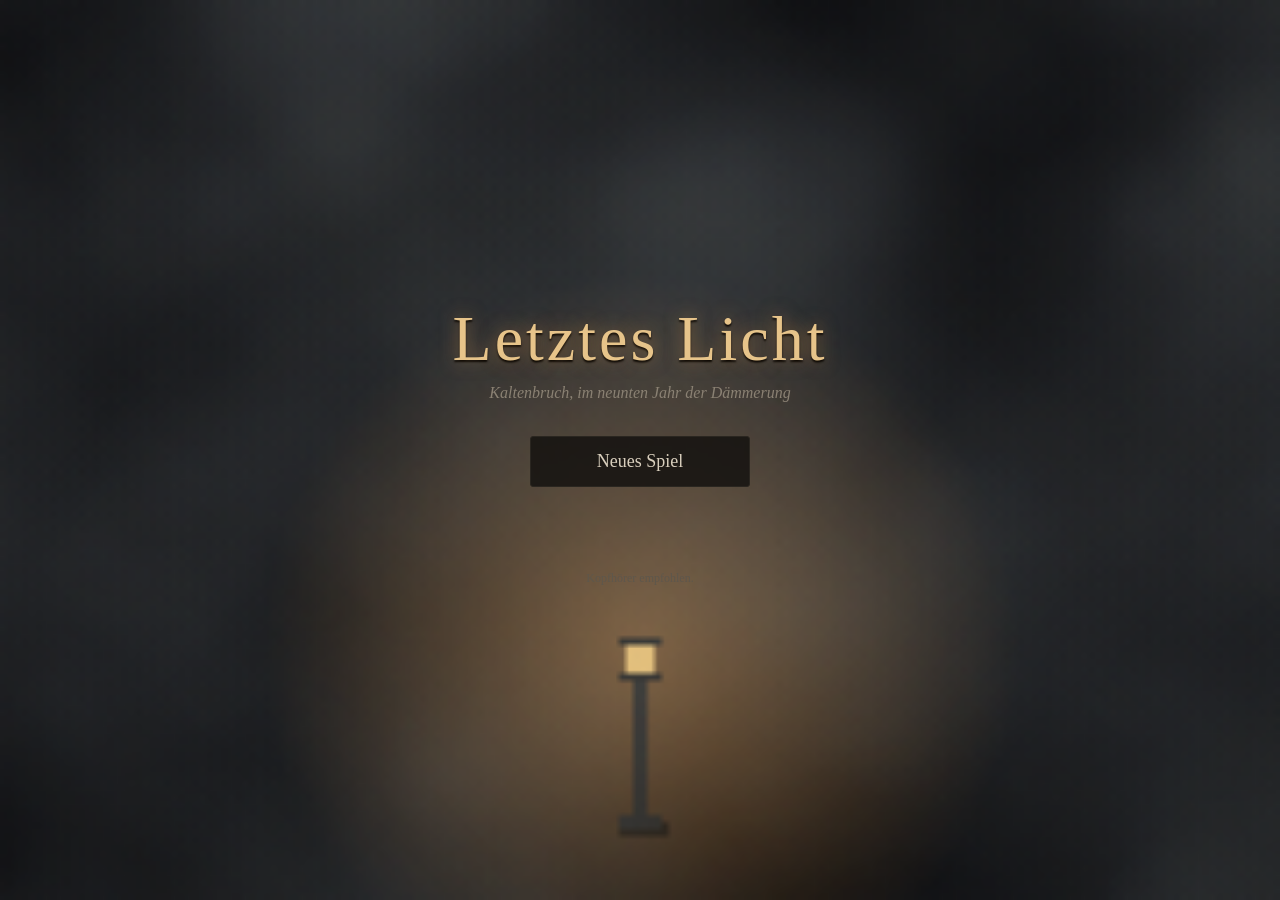
<file: index.html>
<!doctype html>
<html lang="de">
<head>
  <meta charset="utf-8">
  <meta name="viewport" content="width=device-width, initial-scale=1, maximum-scale=1, user-scalable=no, viewport-fit=cover">
  <meta name="theme-color" content="#07080b">
  <meta name="mobile-web-app-capable" content="yes">
  <meta name="apple-mobile-web-app-capable" content="yes">
  <meta name="apple-mobile-web-app-status-bar-style" content="black-translucent">
  <title>Letztes Licht</title>
  <link rel="manifest" href="manifest.webmanifest">
  <link rel="icon" href="icon.svg" type="image/svg+xml">
  <link rel="stylesheet" href="style.css">
</head>
<body>
  <div id="app">
    <!-- Spielwelt (oberer Bereich) -->
    <div id="view">
      <canvas id="game"></canvas>
      <div id="vignette"></div>
      <div id="dark"></div>
      <div id="flash"></div>
      <div id="topbar">
        <div id="bars">
          <div class="bar"><div id="hpfill" class="fill hp"></div><span id="hptext"></span></div>
          <div class="bar"><div id="oilfill" class="fill oil"></div><span id="oiltext"></span></div>
        </div>
        <div id="topbtns">
          <button id="btn-log" class="ico" aria-label="Tagebuch">✒</button>
          <button id="btn-inv" class="ico" aria-label="Inventar">⚱</button>
          <button id="btn-char" class="ico" aria-label="Charakter">☗</button>
          <button id="btn-menu" class="ico" aria-label="Menü">☰</button>
        </div>
      </div>
      <div id="toast"></div>
      <div id="barks"></div>
    </div>

    <!-- Bedienfeld (unterer Bereich, nutzt das Hochformat) -->
    <div id="panel">
      <div id="hint"></div>
      <div id="controls">
        <div id="stick"><div id="knob"></div></div>
        <div id="actions">
          <button id="btn-use" class="act">Benutzen</button>
          <button id="btn-hit" class="act hit">Schlag</button>
        </div>
      </div>
      <div id="dialog" class="hidden">
        <div id="dlg-name"></div>
        <div id="dlg-text"></div>
        <div id="dlg-choices"></div>
      </div>
    </div>

    <!-- Overlays -->
    <div id="overlay" class="hidden">
      <div id="ov-box">
        <div id="ov-head"><h2 id="ov-title"></h2><button id="ov-close" class="ico">✕</button></div>
        <div id="ov-body"></div>
      </div>
    </div>

    <div id="title">
      <canvas id="title-fx"></canvas>
      <div id="title-inner">
        <h1>Letztes&nbsp;Licht</h1>
        <p class="sub">Kaltenbruch, im neunten Jahr der Dämmerung</p>
        <div id="title-btns">
          <button id="btn-continue" class="big hidden">Fortsetzen</button>
          <button id="btn-new" class="big">Neues Spiel</button>
          <p id="loading" class="tip">Lade Welt …</p>
        </div>
        <p class="tip">Kopfhörer empfohlen.</p>
      </div>
    </div>

    <div id="fade"></div>
  </div>
  <script>
(function () {
  function say(t) { var l = document.getElementById('loading'); if (l) l.textContent = t; }
  window.__llSay = say;
  window.addEventListener('error', function (e) { say('Fehler: ' + (e.message || 'Skript') + (e.filename ? ' (' + e.filename.split('/').slice(-2).join('/') + ')' : '')); });
  window.addEventListener('unhandledrejection', function (e) { say('Fehler: ' + (e.reason && e.reason.message || e.reason)); });
  setTimeout(function () { if (!window.__llBoot) say('Das Spiel startet nicht: Skripte wurden nicht geladen.'); }, 10000);
})();
</script>
<script type="module" src="js/main.js" onerror="window.__llSay && __llSay('Skript js/main.js konnte nicht geladen werden.')"></script>
</body>
</html>
</file>
<file: style.css>
:root {
  --bg: #07080b;
  --panel: #0e0f13;
  --edge: #2a2620;
  --ink: #d9cfbd;
  --dim: #8a8173;
  --ember: #e09a4a;
  --blood: #9c2f24;
  --oil: #c8a046;
  --pale: #b9c4c9;
  --serif: "Palatino Linotype", Palatino, "Book Antiqua", Georgia, serif;
}

* { box-sizing: border-box; -webkit-tap-highlight-color: transparent; }

html, body {
  margin: 0; height: 100%; background: var(--bg); color: var(--ink);
  font-family: var(--serif); overflow: hidden; overscroll-behavior: none;
  touch-action: none; user-select: none; -webkit-user-select: none;
}

#app {
  position: fixed; inset: 0; display: flex; flex-direction: column;
  padding: env(safe-area-inset-top) env(safe-area-inset-right) 0 env(safe-area-inset-left);
}

/* ---------- Spielwelt ---------- */
#view { position: relative; flex: 1 1 auto; min-height: 0; overflow: hidden; background: #000; }
#game { position: absolute; inset: 0; width: 100%; height: 100%; image-rendering: pixelated; image-rendering: crisp-edges; }

#vignette, #dark, #flash { position: absolute; inset: 0; pointer-events: none; }
#vignette { display: none; }
#dark { background: #000; opacity: 0; }
#flash { background: #7a0a05; opacity: 0; }

#topbar {
  position: absolute; left: 0; right: 0; top: 0; display: flex; justify-content: space-between;
  align-items: flex-start; padding: 8px 10px; pointer-events: none;
}
#bars { display: flex; flex-direction: column; gap: 5px; width: 42%; max-width: 220px; }
.bar { position: relative; height: 13px; background: rgba(0,0,0,.6); border: 1px solid #3a342b; }
.bar .fill { height: 100%; width: 100%; transition: width .25s; }
.fill.hp { background: linear-gradient(#b2392b, #6e1d15); }
.fill.oil { background: linear-gradient(#d8b25a, #7c5d1e); }
.bar span { position: absolute; inset: 0; font-size: 10px; line-height: 12px; text-align: center; color: #f1e6d2; text-shadow: 0 1px 1px #000; }
#topbtns { display: flex; gap: 6px; pointer-events: auto; }

button {
  font-family: var(--serif); color: var(--ink); background: #17171b; border: 1px solid var(--edge);
  border-radius: 3px; cursor: pointer; touch-action: manipulation;
}
button:active { filter: brightness(1.4); }
button.ico { width: 38px; height: 38px; font-size: 18px; background: rgba(14,14,18,.8); }

#toast {
  position: absolute; left: 50%; top: 58px; transform: translateX(-50%); max-width: 86%;
  text-align: center; font-size: 15px; color: var(--ember); text-shadow: 0 1px 3px #000, 0 0 10px #000;
  opacity: 0; transition: opacity .4s; pointer-events: none; font-style: italic;
}
#toast.show { opacity: 1; }

#barks { position: absolute; inset: 0; pointer-events: none; }
.bark {
  position: absolute; transform: translate(-50%, -100%); white-space: nowrap; font-size: 12px;
  color: #e8dcc6; font-style: italic; text-shadow: 0 1px 2px #000, 0 0 6px #000; transition: opacity .5s;
}

/* ---------- Bedienfeld ---------- */
#panel {
  position: relative; flex: 0 0 auto; height: clamp(190px, 34vh, 330px);
  background: linear-gradient(#111216, #08090b); border-top: 1px solid var(--edge);
  padding-bottom: env(safe-area-inset-bottom);
}
#hint { height: 22px; text-align: center; font-size: 13px; color: var(--dim); padding-top: 4px; font-style: italic; }
#controls { position: absolute; left: 0; right: 0; top: 24px; bottom: env(safe-area-inset-bottom); display: flex; align-items: center; justify-content: space-between; padding: 0 18px; }
#stick {
  position: relative; width: min(42vw, 150px); aspect-ratio: 1; border-radius: 50%;
  background: radial-gradient(circle, rgba(60,52,40,.35), rgba(20,18,15,.6)); border: 1px solid #2f2a22;
}
#knob {
  position: absolute; left: 50%; top: 50%; width: 38%; aspect-ratio: 1; border-radius: 50%;
  transform: translate(-50%,-50%); background: radial-gradient(circle at 40% 35%, #5d5243, #2a241c); border: 1px solid #6d604c;
}
#actions { display: flex; flex-direction: column; gap: 14px; align-items: flex-end; }
.act { width: min(30vw, 116px); height: min(15vw, 58px); font-size: 16px; letter-spacing: .5px; }
.act.hit { width: min(36vw, 130px); height: min(20vw, 76px); font-size: 19px; background: #251412; border-color: #5b2a22; }
.act.disabled { opacity: .35; }

/* ---------- Dialog ---------- */
#dialog {
  position: absolute; inset: 0; background: linear-gradient(#141317, #0a0a0c); padding: 10px 14px calc(10px + env(safe-area-inset-bottom));
  display: flex; flex-direction: column; overflow: hidden; border-top: 1px solid #4a3f30;
}
#dlg-name { color: var(--ember); font-size: 15px; letter-spacing: 1px; text-transform: uppercase; margin-bottom: 4px; }
#dlg-text { font-size: 16px; line-height: 1.4; flex: 0 1 auto; overflow-y: auto; min-height: 2.8em; }
#dlg-text .me { color: #b5ab9a; font-style: italic; }
#dlg-choices { margin-top: 8px; display: flex; flex-direction: column; gap: 6px; overflow-y: auto; flex: 1 1 auto; }
#dlg-choices button { text-align: left; padding: 9px 11px; font-size: 15px; background: #1a1a1f; line-height: 1.25; }
#dlg-choices button .tag { color: var(--dim); font-size: 12px; }
#dlg-choices button.cont { text-align: center; color: var(--dim); background: transparent; border-color: #2a2620; }

/* ---------- Overlays ---------- */
#overlay { position: absolute; inset: 0; background: rgba(0,0,0,.72); display: flex; align-items: center; justify-content: center; padding: 14px; z-index: 20; }
#ov-box { width: 100%; max-width: 520px; max-height: 92%; display: flex; flex-direction: column; background: #101014; border: 1px solid #3c342a; }
#ov-head { display: flex; justify-content: space-between; align-items: center; padding: 8px 10px; border-bottom: 1px solid #2a2620; }
#ov-head h2 { margin: 0; font-size: 18px; font-weight: normal; color: var(--ember); letter-spacing: 1px; }
#ov-body { overflow-y: auto; padding: 10px 12px 14px; font-size: 15px; line-height: 1.45; }
#ov-body h3 { font-size: 15px; color: var(--ember); margin: 12px 0 4px; font-weight: normal; }
#ov-body .done { color: var(--dim); text-decoration: line-through; }
#ov-body .entry { color: #c4b9a6; margin: 2px 0 2px 10px; font-size: 14px; }
#ov-body .item { display: flex; justify-content: space-between; align-items: center; padding: 7px 0; border-bottom: 1px solid #1f1c18; gap: 8px; }
#ov-body .item small { display: block; color: var(--dim); font-size: 12px; }
#ov-body .item button { padding: 6px 10px; font-size: 13px; flex: 0 0 auto; }
#ov-body .stat { display: flex; justify-content: space-between; padding: 4px 0; }
#ov-body .menu-btn { display: block; width: 100%; padding: 12px; margin: 8px 0; font-size: 16px; }
#ov-body .prose { white-space: pre-line; font-style: italic; color: #cfc4b0; }

/* ---------- Titel ---------- */
#title { position: absolute; inset: 0; z-index: 30; background: #050507; display: flex; align-items: center; justify-content: center; }
#title-fx { position: absolute; inset: 0; width: 100%; height: 100%; }
#title-inner { position: relative; text-align: center; padding: 20px; }
#title h1 { font-weight: normal; font-size: clamp(38px, 12vw, 64px); margin: 0; letter-spacing: 3px; color: #e7c48a; text-shadow: 0 0 18px rgba(224,154,74,.5), 0 2px 2px #000; }
#title .sub { color: var(--dim); font-style: italic; margin: 8px 0 34px; }
#title-btns { display: flex; flex-direction: column; gap: 12px; align-items: center; }
.big { width: 220px; padding: 14px; font-size: 18px; background: rgba(20,18,16,.85); }
#title .tip { margin-top: 30px; font-size: 12px; color: #5e574c; }

#fade { position: absolute; inset: 0; background: #000; opacity: 0; pointer-events: none; transition: opacity .8s; z-index: 40; }
#fade.on { opacity: 1; pointer-events: auto; }

.hidden { display: none !important; }

/* Querformat: Bedienfeld seitlich, damit es nicht unbenutzbar wird */
@media (orientation: landscape) and (max-height: 520px) {
  #app { flex-direction: row; }
  #panel { height: auto; width: 300px; border-top: 0; border-left: 1px solid var(--edge); }
}
</file>
